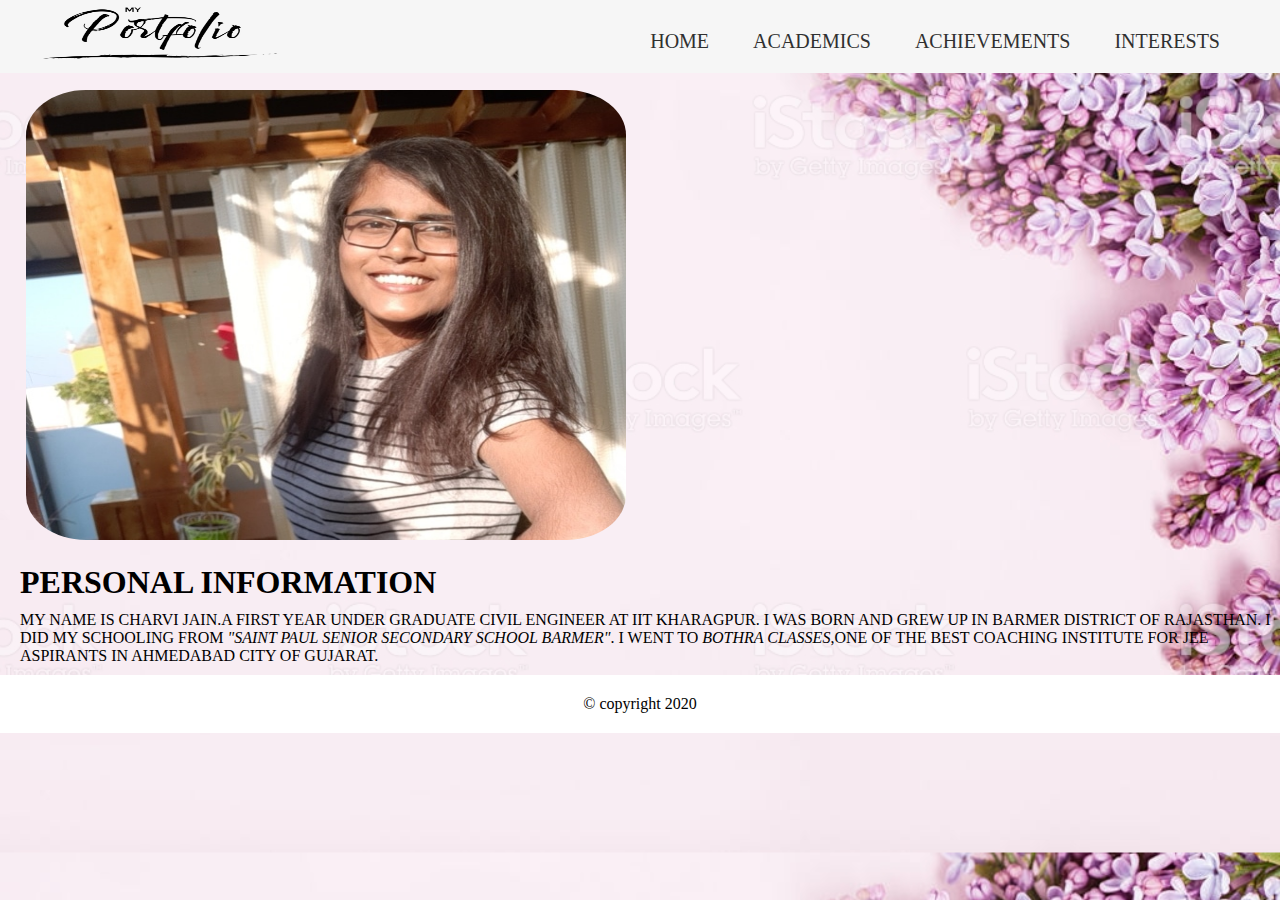
<file: index.html>
<!doctype html>
<html>
<head>
	<meta charset="utf-8">
    <title>my portfolio</title>
    <link rel="stylesheet" type="text/css" href="css.css">
</head>

<body class="back">
	<header class="tm-header">
		<div class="tm-container">
		  <img src="logo.png" alt="logo" width="20%" height="60px" class="tm-logo" />
		    <nav class="tm-nav">
		 	 <ul>
		 	 	<li><a href="index.html">HOME</a></li>
		 	 	<li><a href="acads.html">ACADEMICS</a></li>
		 	 	<li><a href="achieve.html">ACHIEVEMENTS</a></li>
		 	 	<li><a href="interests.html">INTERESTS</a></li>
		 	 </ul>
		    </nav>
	    </div>
	</header>
   
    	<section>
    		<img  class="round-corners" src="charvi.jpg" height="450px" width="600px" alt="charvi">
    	</section>
    	<article>
    		<div class="info">
    		<h1>PERSONAL INFORMATION</h1>
    		<p class="pp">
    			MY NAME IS CHARVI JAIN.A FIRST YEAR UNDER GRADUATE CIVIL ENGINEER AT IIT KHARAGPUR.
                I WAS BORN AND GREW UP IN BARMER DISTRICT OF RAJASTHAN.
                I DID MY SCHOOLING FROM <em>"SAINT PAUL SENIOR SECONDARY SCHOOL BARMER"</em>.
                I WENT TO <em>BOTHRA CLASSES</em>,ONE OF THE BEST COACHING INSTITUTE FOR JEE ASPIRANTS IN AHMEDABAD CITY OF GUJARAT.
    		</p>
    	    </div>
    	</article>
   
  
    <footer class="tm-footer">
    	&copy; copyright 2020
    	
    </footer>
 </html>
</file>
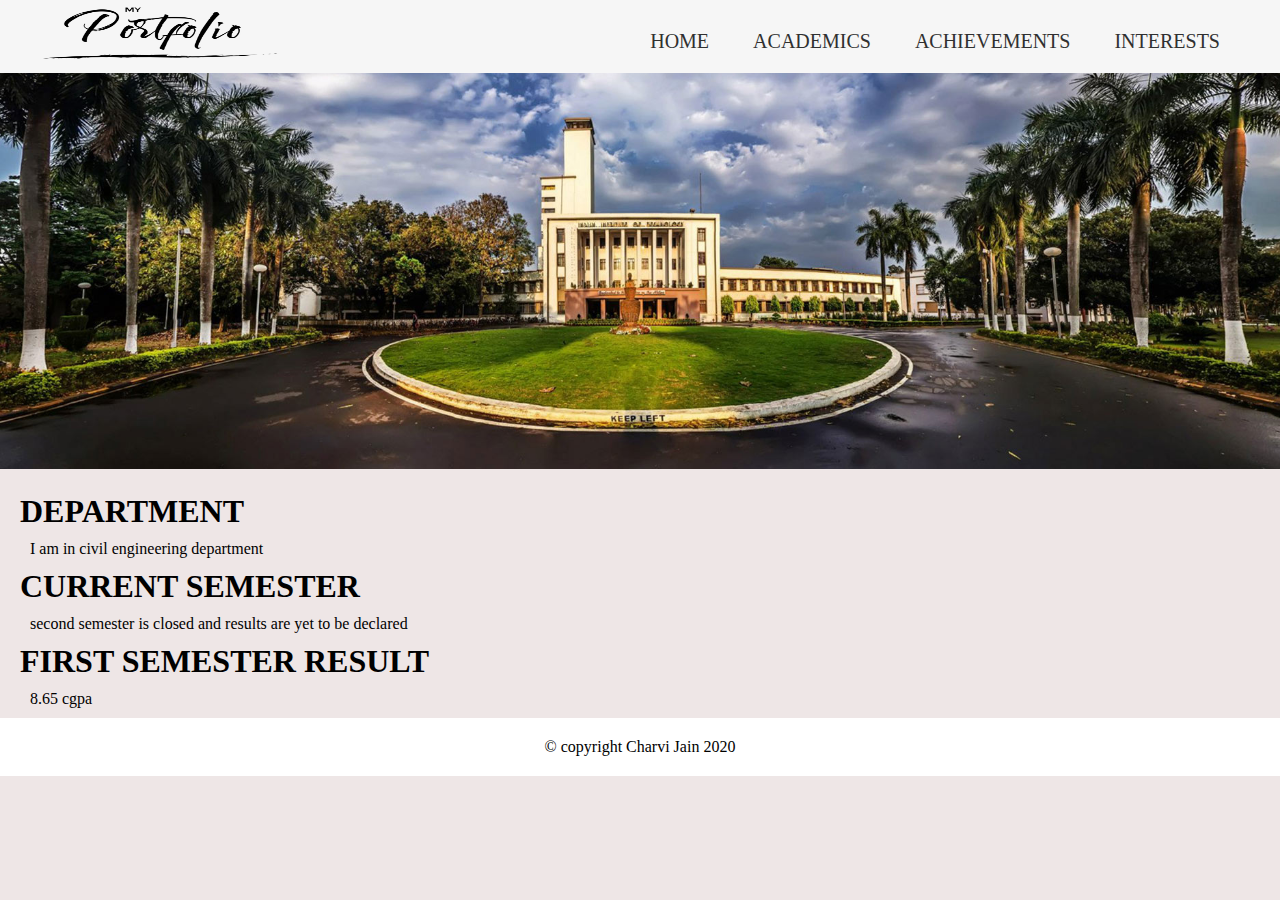
<file: acads.html>
<!doctype html>
<html>
<head>
	<meta charset="utf-8">
    <title>my portfolio</title>
    <link rel="stylesheet" type="text/css" href="css.css">
</head>

<body class="body">
	<header class="tm-header">
		<div class="tm-container">
		  <img src="logo.png" alt="logo" width="20%" height="60px" class="tm-logo" />
		    <nav class="tm-nav">
		 	 <ul>
		 	 	<li><a href="index.html">HOME</a></li>
		 	 	<li><a href="acads.html">ACADEMICS</a></li>
		 	 	<li><a href="achieve.html">ACHIEVEMENTS</a></li>
		 	 	<li><a href="interests.html">INTERESTS</a></li>
		 	 </ul>
		    </nav>
	     </div>
	</header>
    
    	<section>
    		<img class="width" src="iitkgp.jpg"/>
    	</section>
   	   <article class="article">
   	   
   	   			<h1> DEPARTMENT</h1>
   	   	 <p class="ce">I am in civil engineering department </p>
   	    	<h1> CURRENT SEMESTER</h1>
   	    	<p class="ce"> second semester is closed and results are yet to be declared </p>
   	    	<h1>FIRST SEMESTER RESULT</h1>
          <p class="ce">
   	    	8.65 cgpa 
   	   	  </p>
   	   	
   	   
   	   </article>
    <aside>
    	
    </aside>
      <footer class="tm-footer">
    	&copy; copyright Charvi Jain 2020
    	
    </footer>
 
 </body>
 </html>
</file>
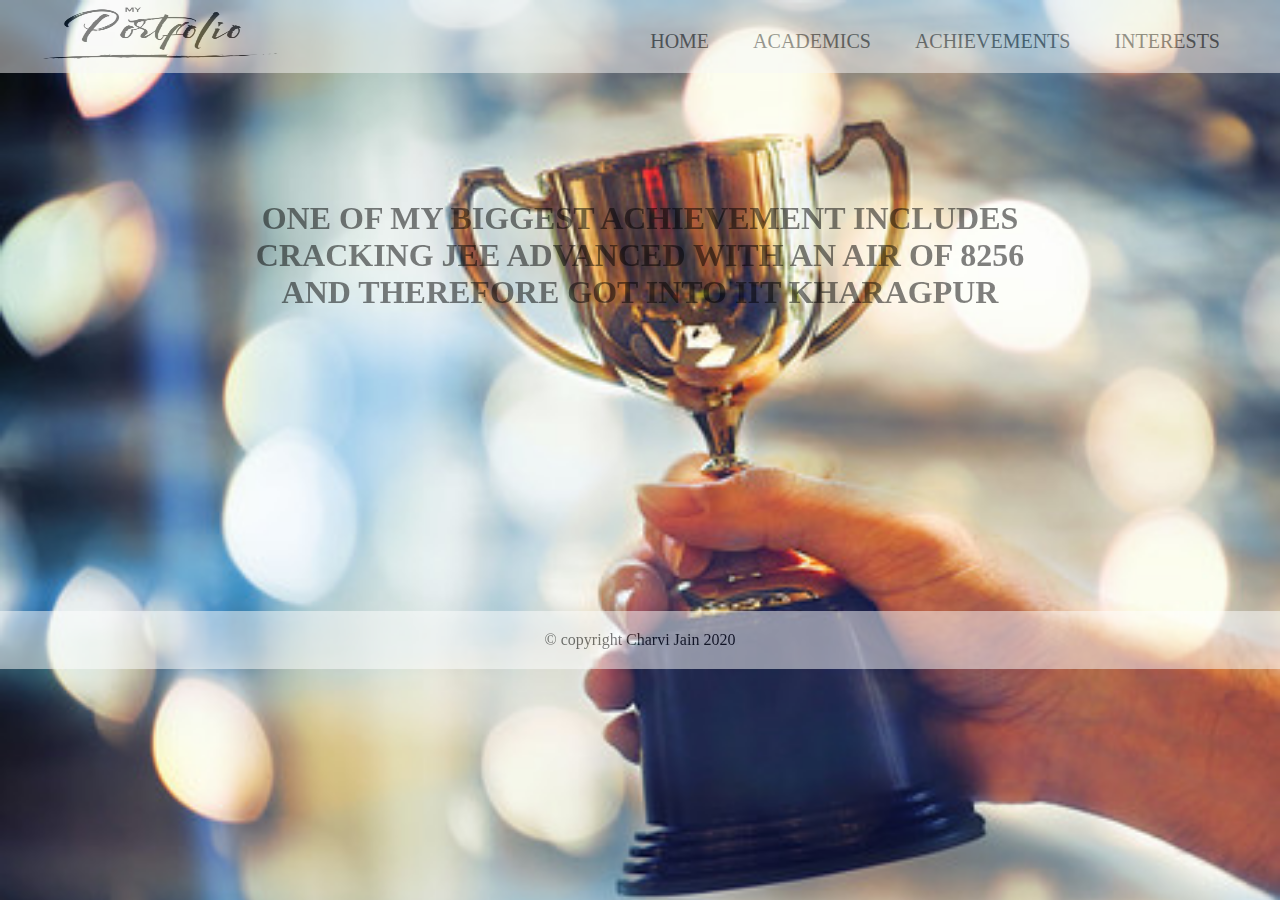
<file: achieve.html>
<!doctype html>
<html>
<head>
	<meta charset="utf-8">
    <title>my portfolio</title>
    <link rel="stylesheet" type="text/css" href="css.css">
</head>

<body class="acbody">
	<header class="tm-header">
		<div class="tm-container">
		  <img src="logo.png" alt="logo" width="20%" height="60px" class="tm-logo" />
		    <nav class="tm-nav">
		 	 <ul>
		 	 	<li><a href="index.html">HOME</a></li>
		 	 	<li><a href="acads.html">ACADEMICS</a></li>
		 	 	<li><a href="achieve.html">ACHIEVEMENTS</a></li>
		 	 	<li><a href="interests.html">INTERESTS</a></li>
		 	 </ul>
		    </nav>
	    </div>
	</header>
    	<article>
    		<h1>ONE OF MY BIGGEST ACHIEVEMENT INCLUDES CRACKING JEE ADVANCED WITH AN AIR OF 8256 AND THEREFORE GOT INTO IIT KHARAGPUR</h1>
    	</article>   
     <aside>
    	
    </aside>
     <footer class="tm-footer">
    	&copy; copyright Charvi Jain 2020
    	
    </footer>
 
 </body>
 </html>
</file>
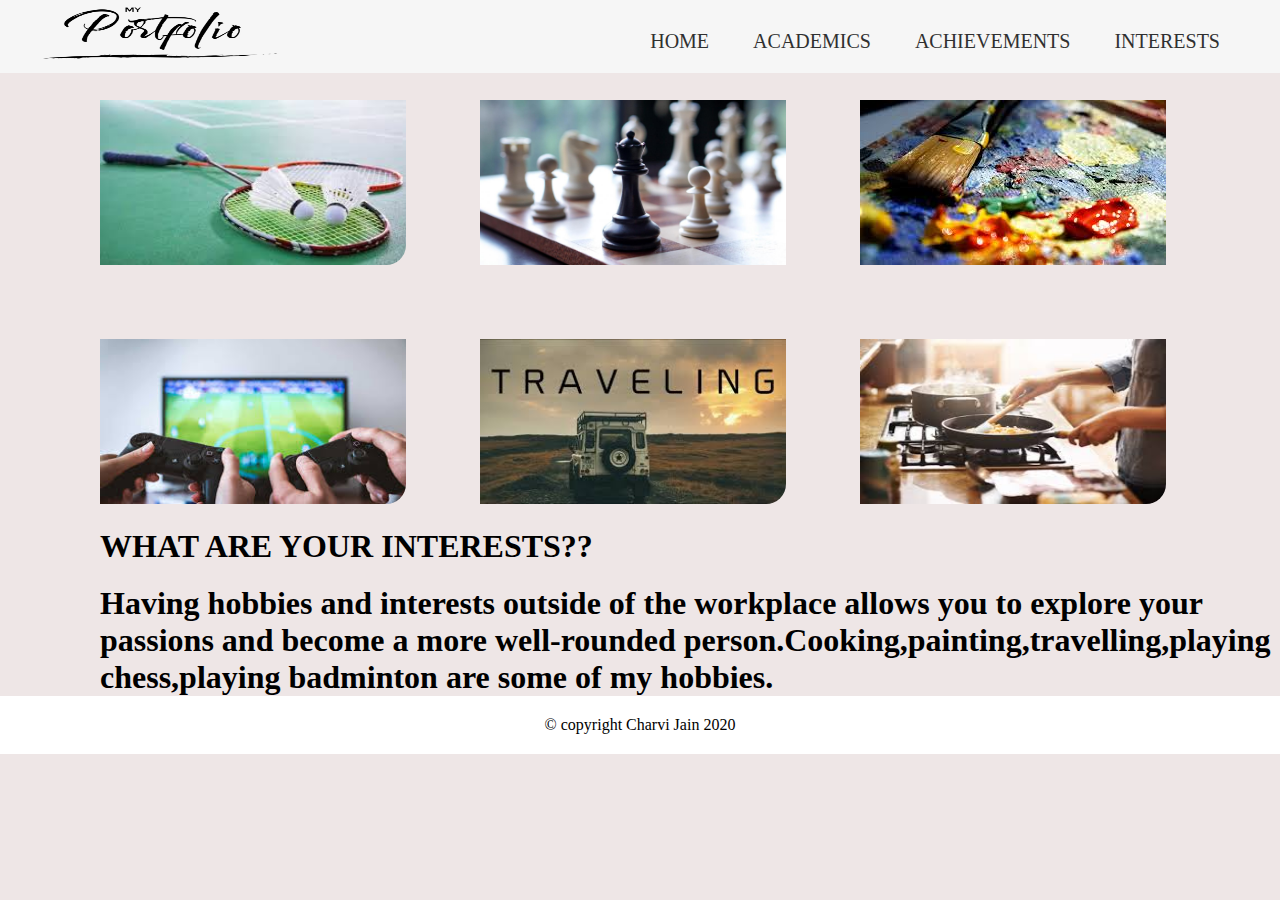
<file: interests.html>
<!doctype html>
<html>
<head>
	<meta charset="utf-8">
    <title>my portfolio</title>
    <link rel="stylesheet" type="text/css" href="css.css">
</head>

<body>
	<header class="tm-header">
		<div class="tm-container">
		  <img src="logo.png" alt="logo" width="20%" height="60px" class="tm-logo" />
		    <nav class="tm-nav">
		 	 <ul>
		 	 	<li><a href="index.html">HOME</a></li>
		 	 	<li><a href="acads.html">ACADEMICS</a></li>
		 	 	<li><a href="achieve.html">ACHIEVEMENTS</a></li>
		 	 	<li><a href="interests.html">INTERESTS</a></li>
		 	 </ul>
		    </nav>
	    </div>
	</header>
    	<section>
    		<img class="sport" src="badminton.jpg" width="306px" height="165px" alt="badminton"/>
    		<img class="chess" src="chess.jpeg" width="306px" height="165px" alt="chess"/>
    		<img class="painting" src="painting.jpg" alt="painting"/>
            <img class="games" src="games.jpg" alt="video games" width="306px" height="165px" >
            <img class="travel" src="traveling.jpg" alt="traveling" width="306px" height="165px" >
            <img class="cook" src="cooking.jpg" alt="cooking" width="306px" height="165px" >
             <h1 class="hh"> WHAT ARE YOUR INTERESTS??</h1>
            <h4 class="hh"> Having hobbies and interests outside of the workplace allows you to explore your passions and become a more well-rounded person.Cooking,painting,travelling,playing chess,playing badminton are some of my hobbies.</h4>
    	</section>
    <aside>
    	
    </aside>
    <footer class="tm-footer">
    	&copy; copyright Charvi Jain 2020
    	
    </footer>
 </body>
 </html>
</file>
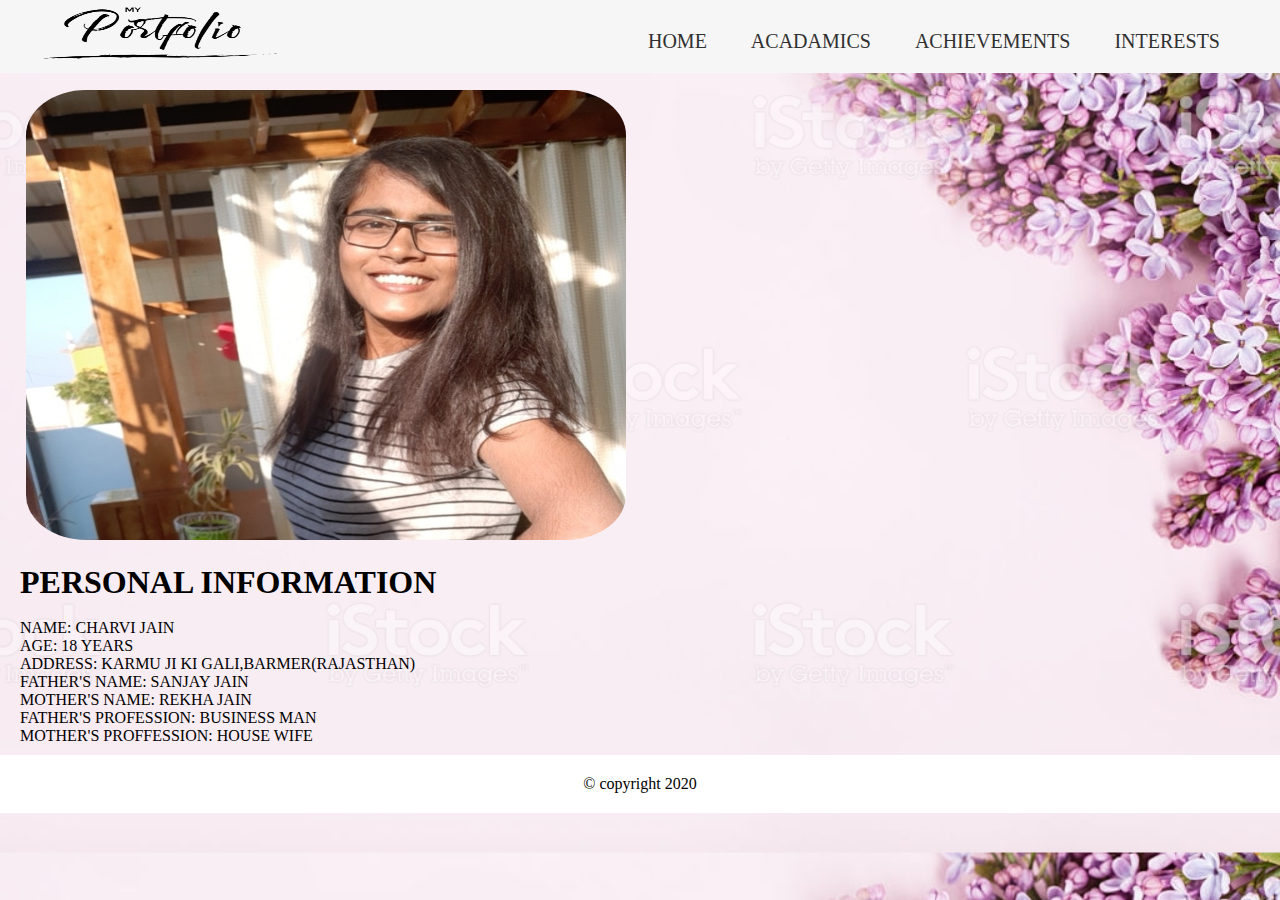
<file: layout.html>
<!doctype html>
<html>
<head>
	<meta charset="utf-8">
    <title>my portfolio</title>
    <link rel="stylesheet" type="text/css" href="css.css">
</head>

<body class="back">
	<header class="tm-header">
		<div class="tm-container">
		  <img src="logo.png" alt="logo" width="20%" height="60px" class="tm-logo" />
		    <nav class="tm-nav">
		 	 <ul>
		 	 	<li><a href="layout.html">HOME</a></li>
		 	 	<li><a href="acads.html">ACADAMICS</a></li>
		 	 	<li><a href="achieve.html">ACHIEVEMENTS</a></li>
		 	 	<li><a href="interests.html">INTERESTS</a></li>
		 	 </ul>
		    </nav>
	    </div>
	</header>
   
    	<section>
    		<img  class="round-corners" src="charvi.jpg" height="450px" width="600px" alt="charvi">
    	</section>
    	<article>
    		<div class="info">
    		<h1>PERSONAL INFORMATION</h1>
    		<p>
    			<br/>NAME: CHARVI JAIN <br/>
    			AGE: 18 YEARS<br/>
    			ADDRESS: KARMU JI KI GALI,BARMER(RAJASTHAN)<br/>
    			FATHER'S NAME: SANJAY JAIN<br/>
    			MOTHER'S NAME: REKHA JAIN<br/>
    			FATHER'S PROFESSION: BUSINESS MAN<br/>
    			MOTHER'S PROFFESSION: HOUSE WIFE<br/ 

    		</p>
    	    </div>
    	</article>
   
  
    <footer class="tm-footer">
    	&copy; copyright 2020
    	
    </footer>
 
 </body>
 </html>
</file>
<file: css.css>
*{
	padding: 0;
	margin: 0;
}

body{
	background: #eee6e6;
}

.tm-container{
	max-width: 1200px;
	margin: 0 auto;

}

.tm-header{
	background: #F6F6F6;
    position: fixed;
    width: 100%;

}

.tm-header:after{
	content: " ";
	clear: both;
	display: block;
	visibility: none;

} 
.tm-logo{
	float: left;
}

.tm-nav{
	float: right;
	margin-top: 30px;
	padding-bottom: 10px;
	margin-bottom: 10px;

}

.tm-nav ul li {
	display: inline-block;
}

.tm-nav ul li a{
	padding: 20px;
	font-size: 20px;
	text-decoration: none;
	color: #303030;
}

.tm-nav ul li a:hover{
	color: blue;
}

.round-corners{
	margin-left: 2%;
	border-radius: 10%;
	margin-top:7%;
}

.width{
	width: 100%;
	margin-top: 60px;
}

.article{
	margin-top: 20px;
	padding-left: 20px;
}

.ce{
	margin: 10px;
}

.info {
	margin-top: 20px;
	 padding-left:20px; 
}

.sport{
	padding-left: 100px;
	padding-top: 100px;
	border-radius: 20px;
}

.chess{
  padding-left: 70px;
  padding-top: 100px;
  padding-right:70px;
  border-radius: 20px; 
}
}
.painting{
	padding-left: 70px;
	padding-top: 100px;
	border-radius: 20px;
}
.games{
	padding-top: 70px;
	border-radius: 20px;
	padding-left: 100px;
}
.travel{
	padding-top: 70px;
	border-radius: 20px;
	padding-left: 70px;
}
.cook{
	padding-top: 70px;
	border-radius: 20px;
	padding-left: 70px;
}
.hh{
	padding-top: 20px;
	padding-left: 100px;
	font-size: 2rem;
}

.pp{
	padding-top: 10px;

}


.back{
	background-image: url("b.jpg");
	background-size: cover;

}

.tm-footer{
	text-align: center;
	background: #fff;
	padding: 20px;
}

.info p{
	padding-bottom: 10px;
}

.acbody{
	background-image: url("pr.jpg");
	background-size: cover;
	opacity: 0.5;
	background-repeat: no-repeat;
}




  .acbody h1{
  	 padding-top: 200px;
  	 font-size: 2rem;
  	 padding-right: 230px;
  	 padding-left: 230px;
  	 text-align: center;
  }

  .acbody footer{
  	              margin-top: 300px;
  	              opacity: 1;
  }

/*.acbody footer{
     padding-top: 620px; 
     background: #eee6e6;*/
}

.acbody header{
	position: fixed;

}
</file>
